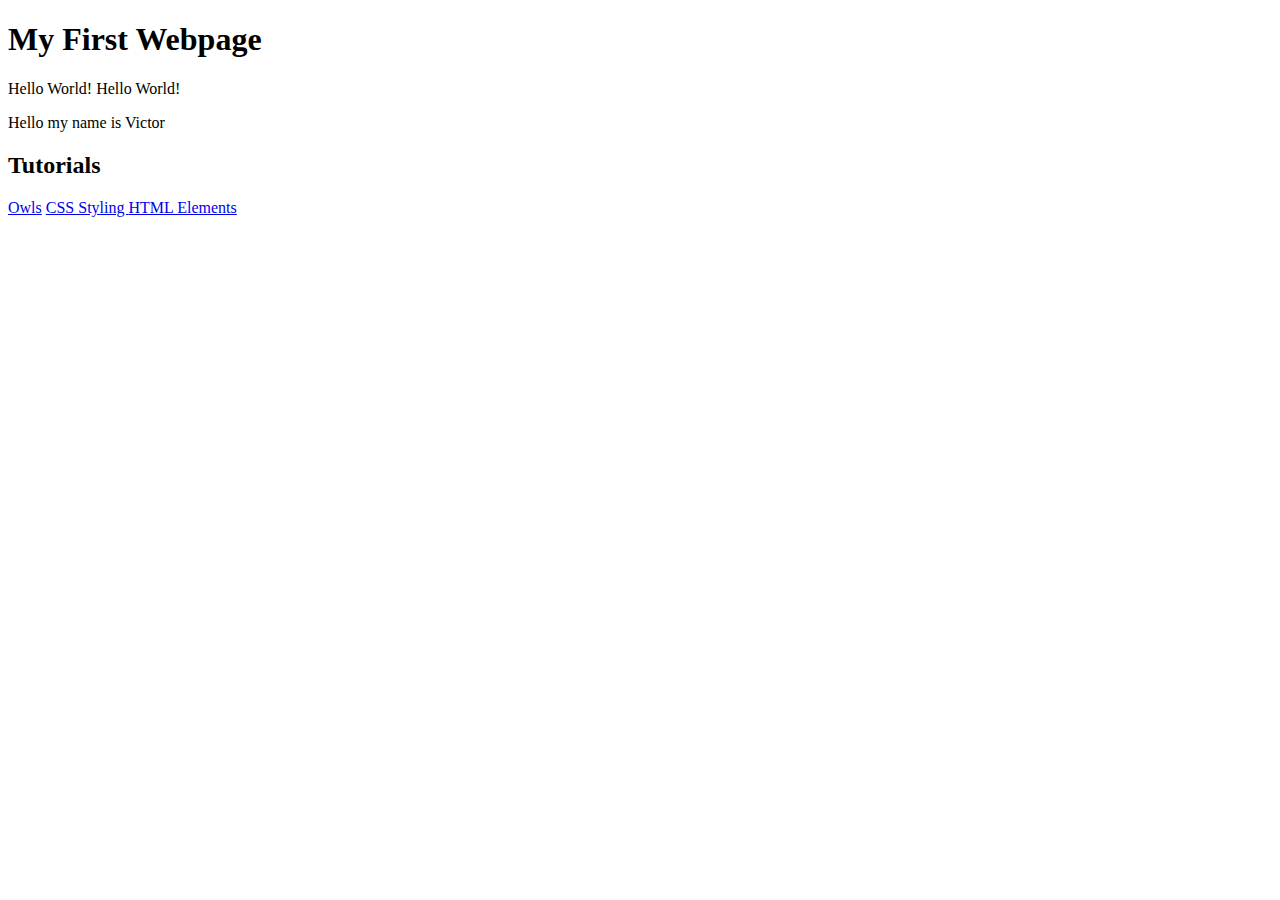
<file: index.html>
<!DOCTYPE html>
  <html>
   <head>
     <title>Hello World</title>
    </head>

    <body>

    <h1>My First Webpage</h1>
    <p>Hello World! Hello World!</p>
    <p>Hello my name is Victor</p>
    
    <h2>Tutorials</h2>
    <a href="owls.html">Owls</a>
    <a href="https://codepen.io/victorleredock/pen/eYmOJzP?editors=1100">CSS Styling </a>
    <a href="https://codepen.io/victorleredock/pen/pooXMEx">HTML Elements </a>
  
    </body>
  </html>
</file>
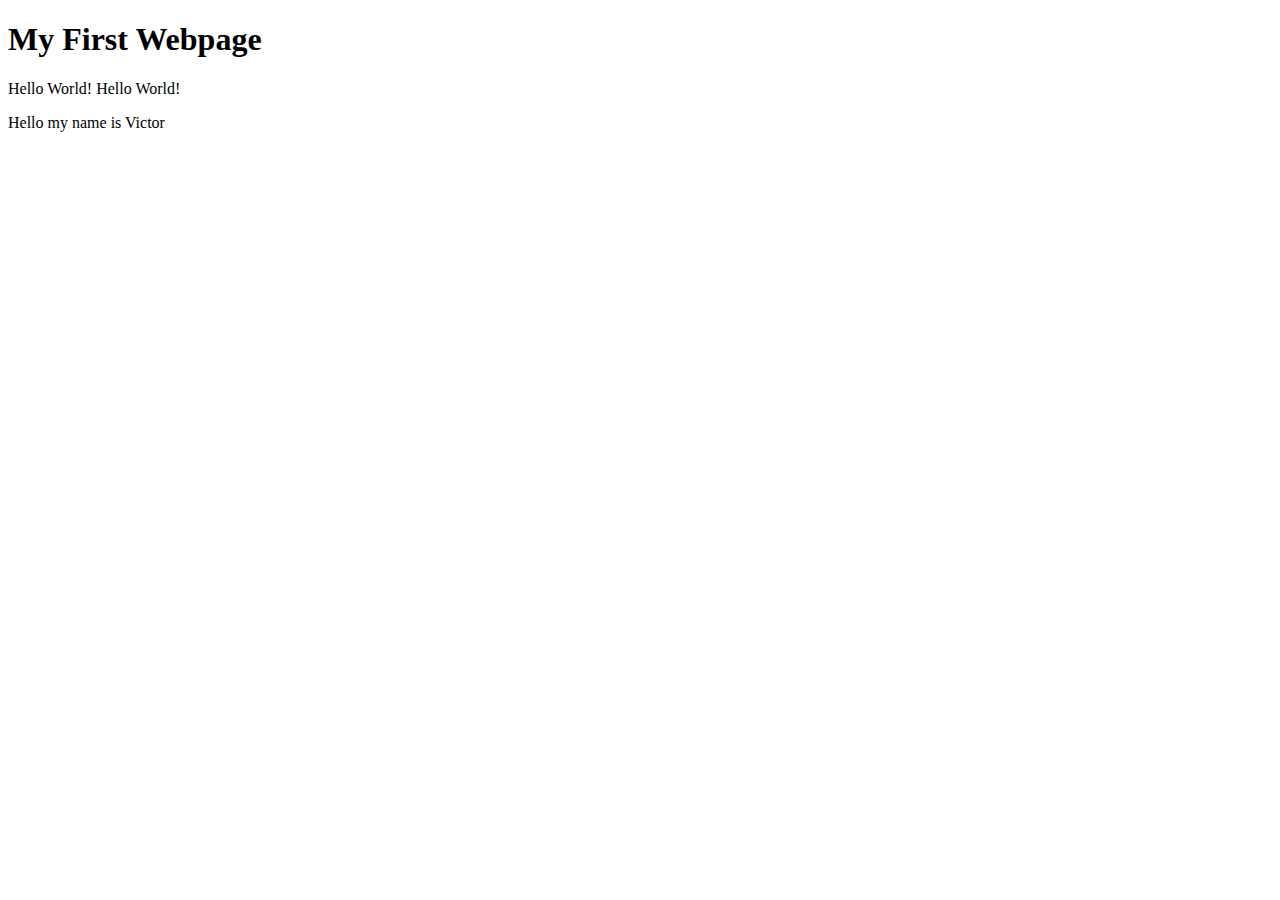
<file: VictorLeredock.github.io/index.html>
<!DOCTYPE html>
  <html>
   <head>
     <title>Hello World</title>
    </head>

    <body>

    <h1>My First Webpage</h1>
    <p>Hello World! Hello World!</p>
    <p>Hello my name is Victor</p>
    
    </body>
  </html>
</file>
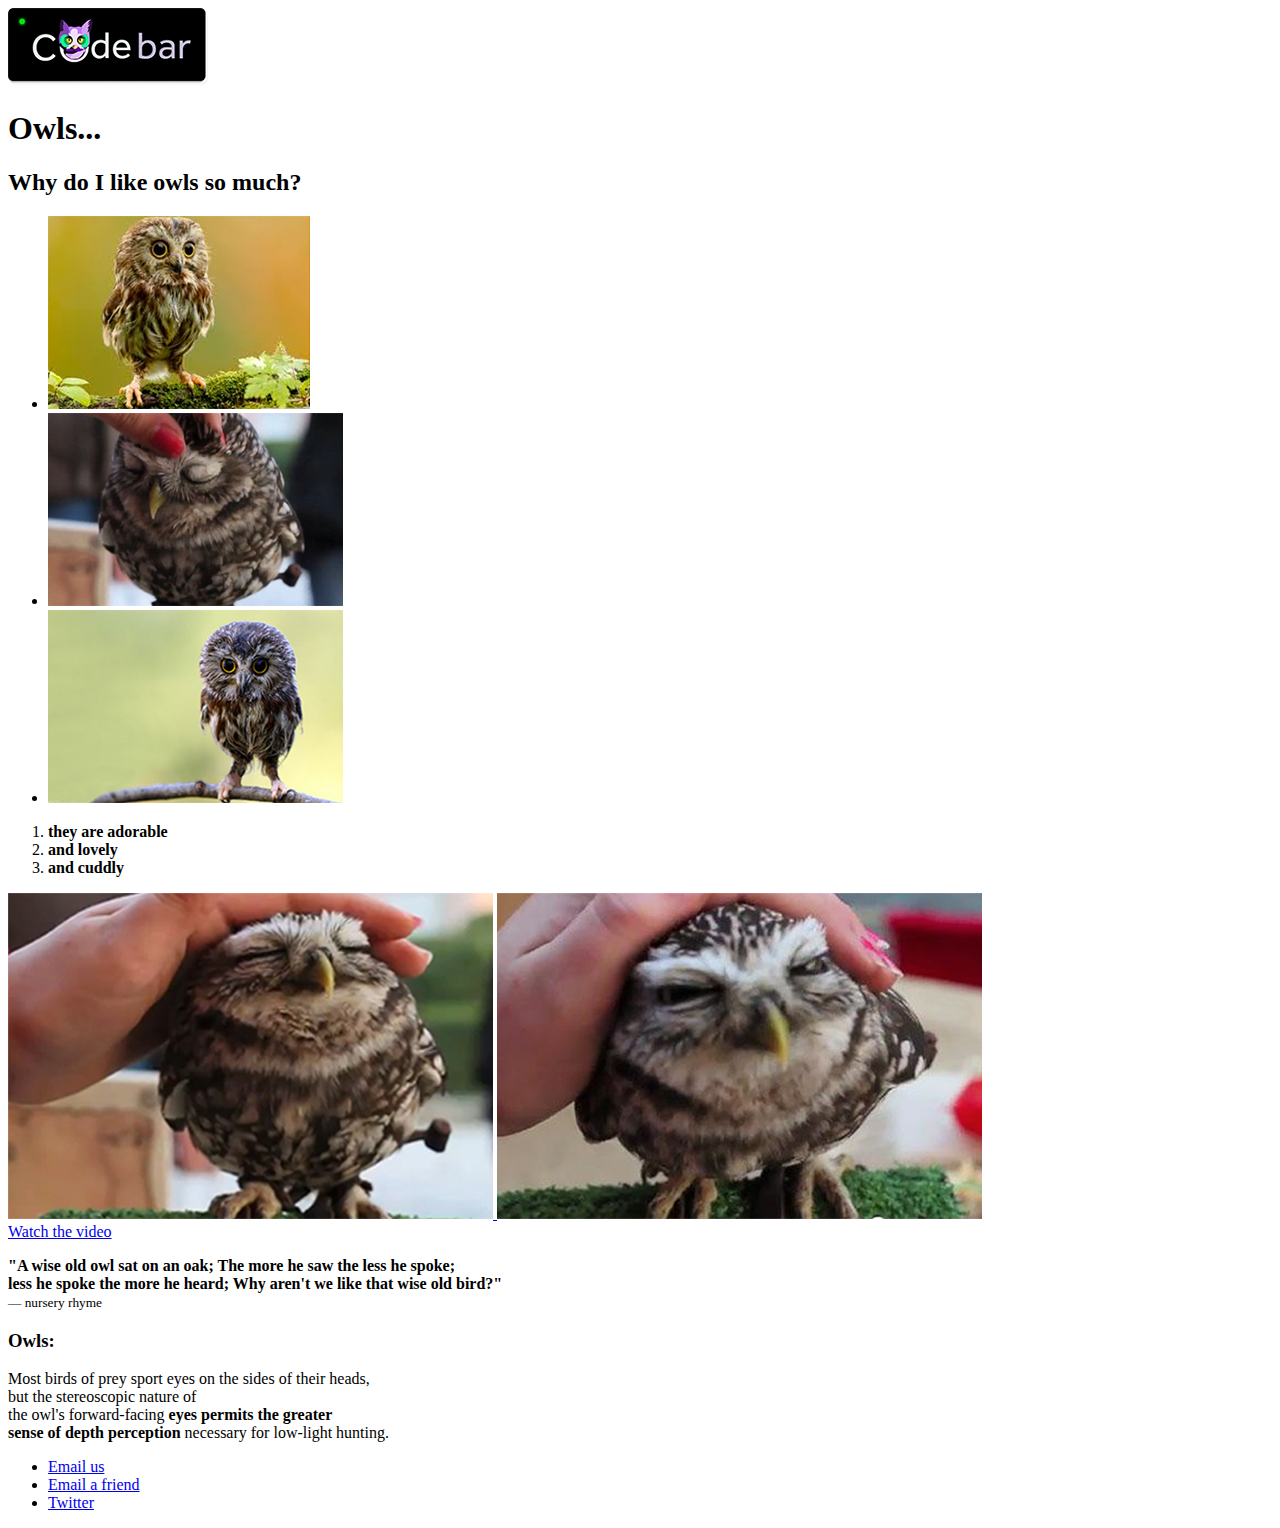
<file: owls.html>
<!DOCTYPE html>
<html>
  <div>
    <img src="images/logo.png"alt="codebar.io">
  </div>
  <div>
        <h1>Owls...</h1>
        <h2>Why do I like owls so much?</h2>
    <ul>
        <li><img src="images/img1.jpg" alt="adorable"></li>
        <li><img src="images/img2.jpg" alt="lovely"></li>
        <li><img src="images/img3.jpg" alt="cuddly"></li>
    </ul>
  <ol>
      <li><strong>they are adorable</strong></li>
      <li><strong>and lovely</strong></li>
      <li><strong>and cuddly</strong></li>
  </ol>
  <div>
    <a href="https://www.youtube.com/watch?v=gBjnfgnwXic">
      <img src="images/img4.jpg" alt="cute owl">
      <img src="images/img5.jpg" alt="another cute owl">
      <br>
      Watch the video
    </a>
  </div>
    </p>
    <strong>"A wise old owl sat on an oak; The more he saw the less he spoke;<br></strong>
    <strong>less he spoke the more he heard; Why aren't we like that wise old bird?"<br></strong>
      <small>&mdash; nursery rhyme</small>

      <h3>Owls:</h3>
    </p>
    Most birds of prey sport eyes on the sides of their heads,<br>
    but the stereoscopic nature of<br>
    the owl's forward-facing 
    <strong>eyes permits the greater<br>
    sense of depth perception</strong> necessary for low-light hunting.</p>
   
  </div>
  
    <ul>
            <li>
               <a href="mailto:social@codebar.io?subject=I%20love%20owls%20::%20codebar">Email us</a>
            </li>
            <li>
               <a href="mailto:?subject=I%20love%20owls%20::%20codebar">Email a friend</a>
            </li>
            <li>
              <a href="https://twitter.com/home?status=I love owls! via @codebar">Twitter</a>
            </li>
    </ul>
  </body>
</html>
</file>
